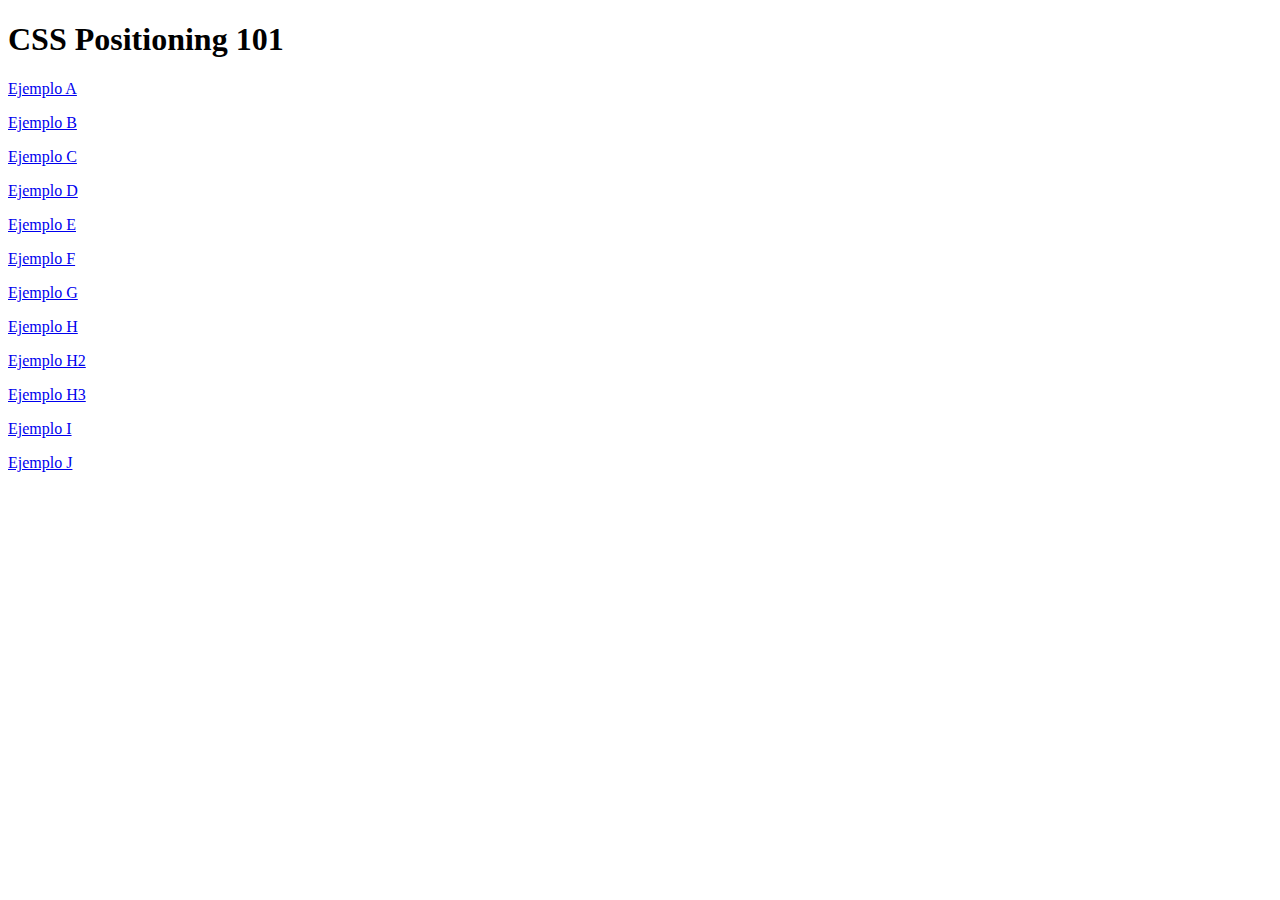
<file: index.html>
<!DOCTYPE html>
<html>
  <head>
    <meta charset="utf-8">
    <title>CSS Positioning 101</title>
  </head>
  <body>
    <h1>CSS Positioning 101</h1>
    <p><a href="ejemploA.html" target="_blank">Ejemplo A</a></p>
    <p></p><a href="ejemploB.html" >Ejemplo B</a>
    <p><a href="ejemploC.html" target="_blank">Ejemplo C</a></p>
    <p><a href="ejemploD.html" target="_blank">Ejemplo D</a></p>
    <p><a href="ejemploE.html" target="_blank">Ejemplo E</a></p>
    <p><a href="ejemploF.html" target="_blank">Ejemplo F</a></p>
    <p><a href="ejemploG.html" target="_blank">Ejemplo G</a></p>
    <p><a href="ejemploH.html" target="_blank">Ejemplo H</a></p>
    <p><a href="ejemploH2.html" target="_blank">Ejemplo H2</a></p>
    <p><a href="ejemploH3.html" target="_blank">Ejemplo H3</a></p>
    <p><a href="ejemploI.html" target="_blank">Ejemplo I</a></p>
    <p><a href="ejemploJ.html" target="_blank">Ejemplo J</a></p>
  </body>
</html>
</file>
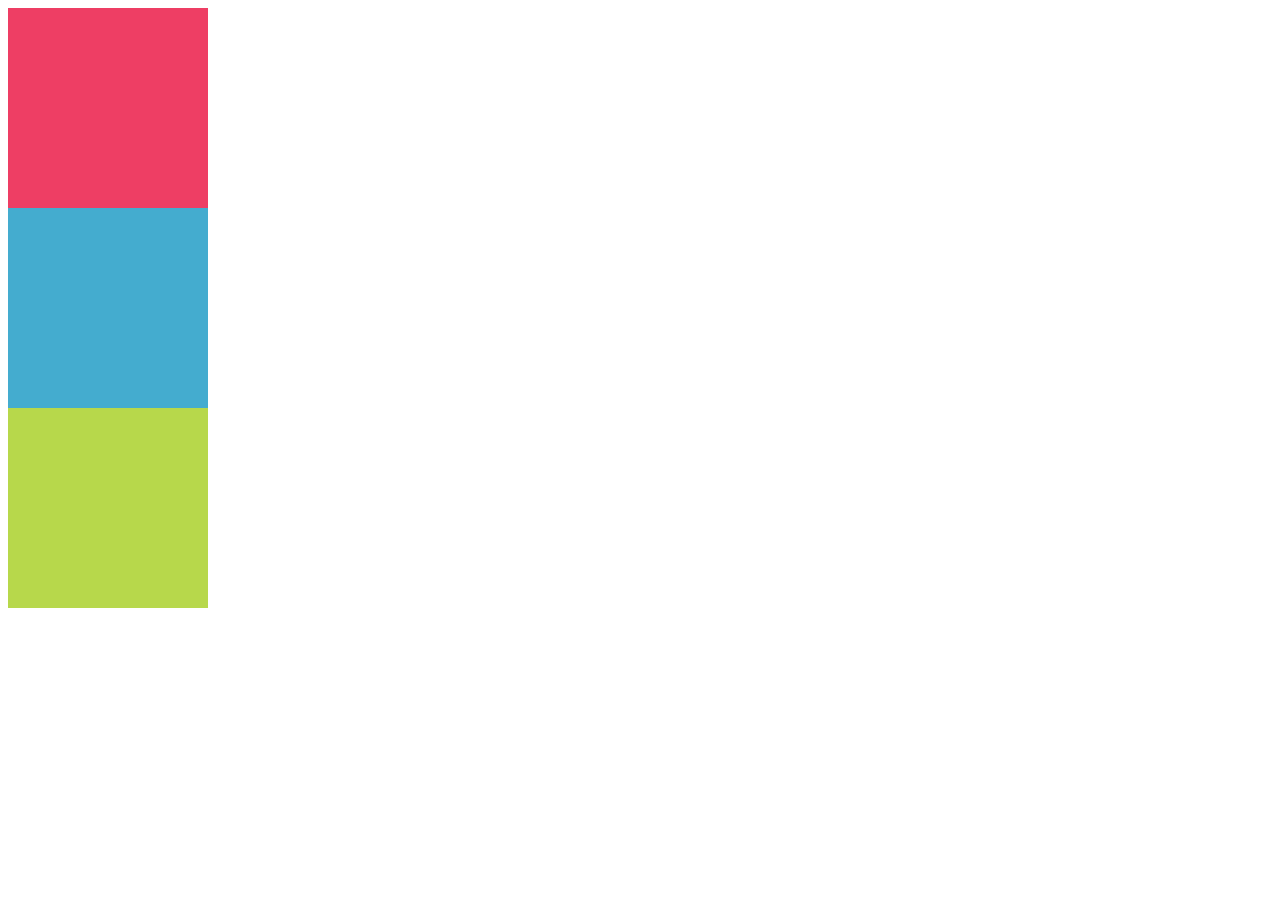
<file: ejemploA.html>
<!DOCTYPE html>
<html>
  <head>
    <meta charset="utf-8">
    <title>Ejemplo A</title>
    <link rel="stylesheet" href="css/mainA.css">
  </head>
  <body>
    <div id="box_1"></div>
    <div id="box_2"></div>
    <div id="box_3"></div>
  </body>
</html>
</file>
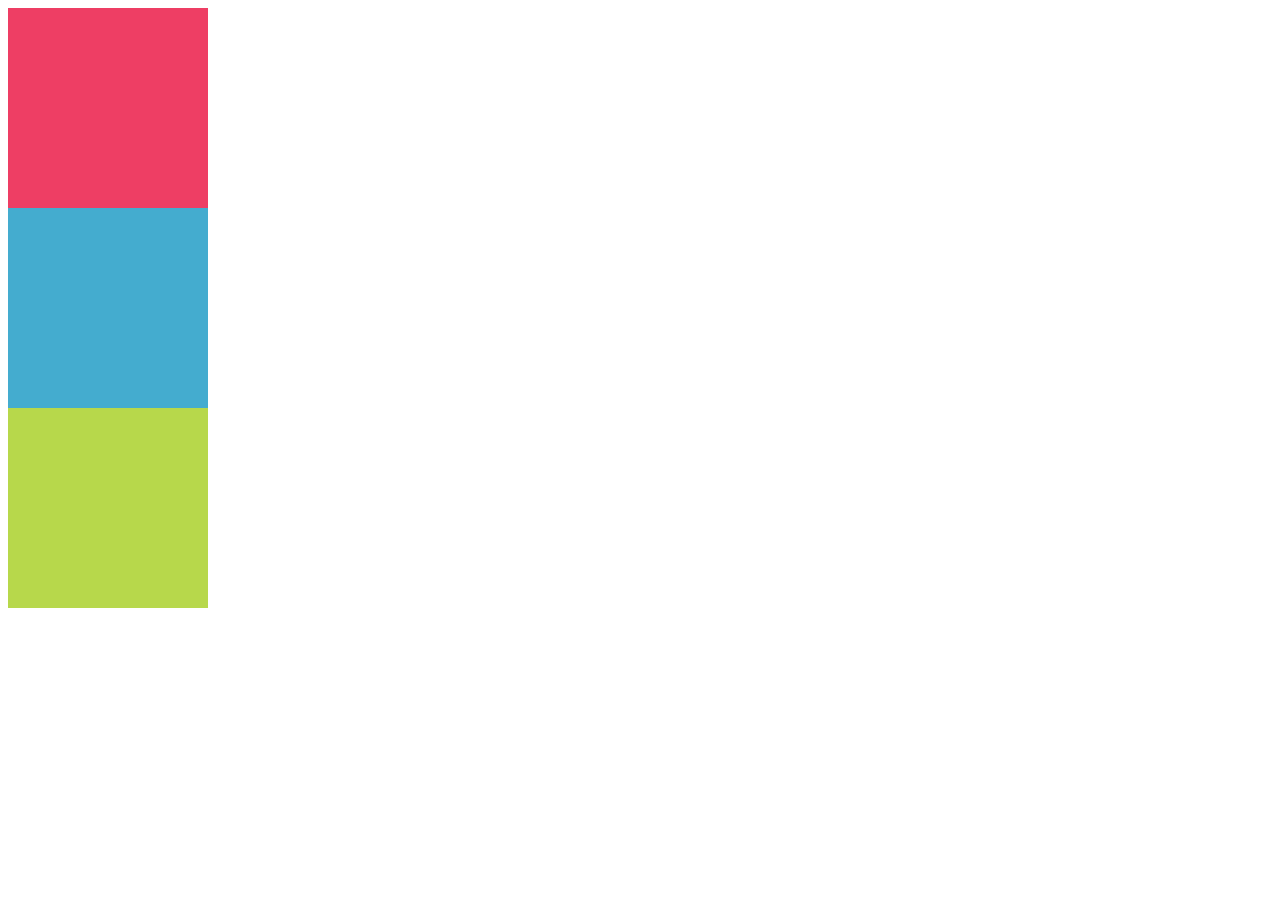
<file: ejemploB.html>
<!DOCTYPE html>
<html>
  <head>
    <meta charset="utf-8">
    <title>Ejemplo B</title>
    <link rel="stylesheet" href="css/mainB.css">
  </head>
  <body>
    <div id="box_1"></div>
    <div id="box_2"></div>
    <div id="box_3"></div>
  </body>
</html>
</file>
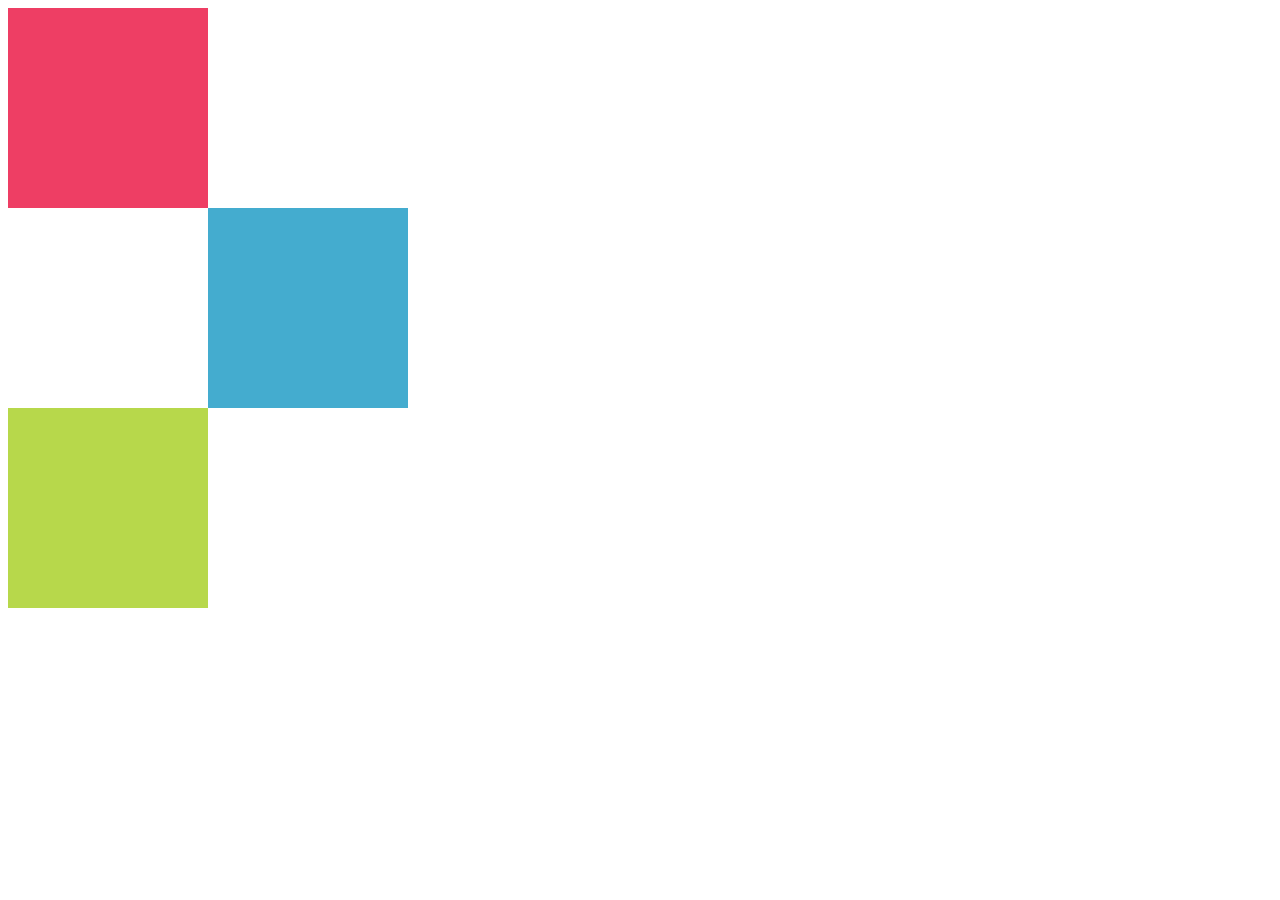
<file: ejemploC.html>
<!DOCTYPE html>
<html>
  <head>
    <meta charset="utf-8">
    <title>Ejemplo C</title>
    <link rel="stylesheet" href="css/mainC.css">
  </head>
  <body>
    <div id="box_1"></div>
    <div id="box_2"></div>
    <div id="box_3"></div>
  </body>
</html>
</file>
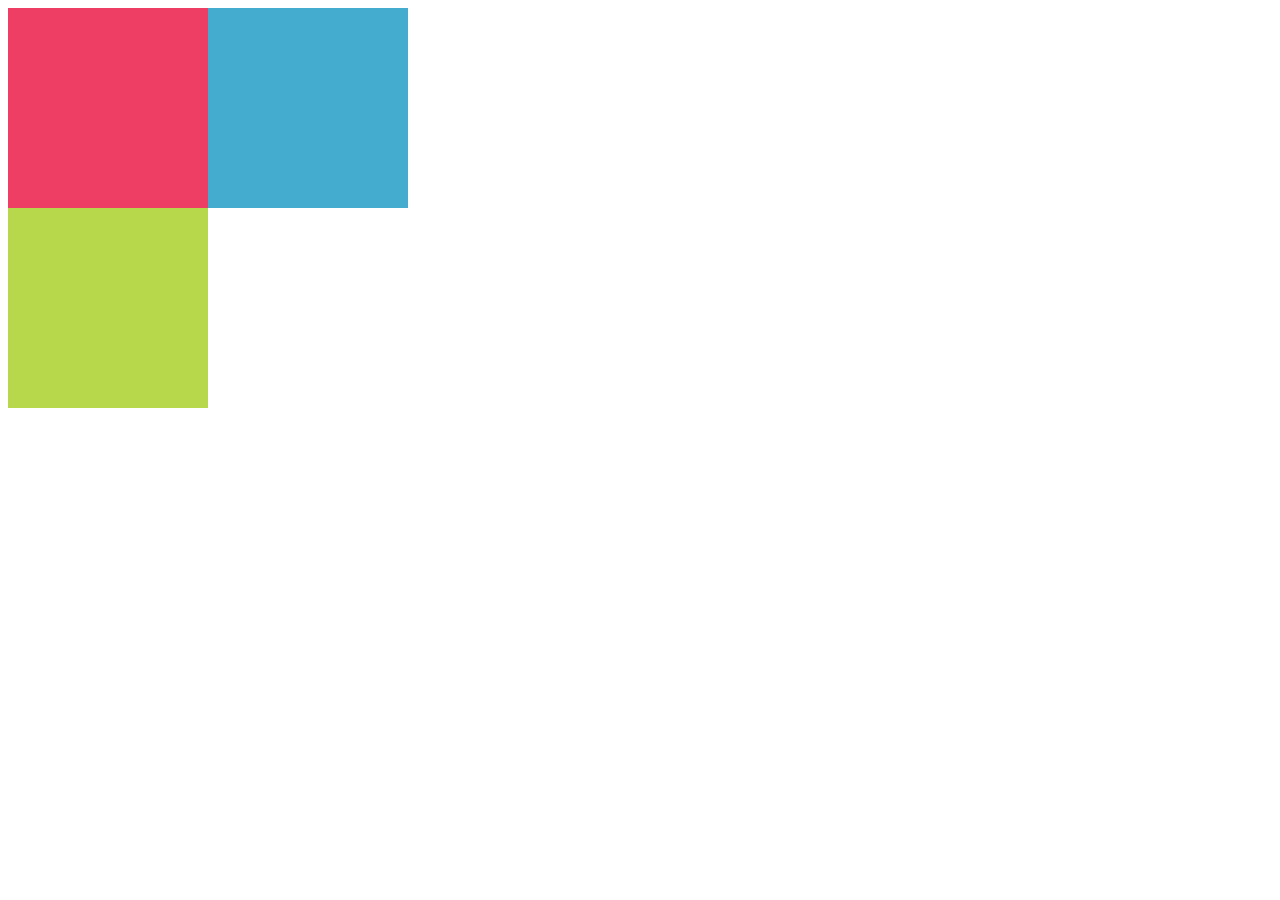
<file: ejemploD.html>
<!DOCTYPE html>
<html>
  <head>
    <meta charset="utf-8">
    <title>Ejemplo D</title>
    <link rel="stylesheet" href="css/mainD.css">
  </head>
  <body>
    <div id="box_1">
      <div id="box_2"></div>
    </div>
    <div id="box_3"></div>
  </body>
</html>
</file>
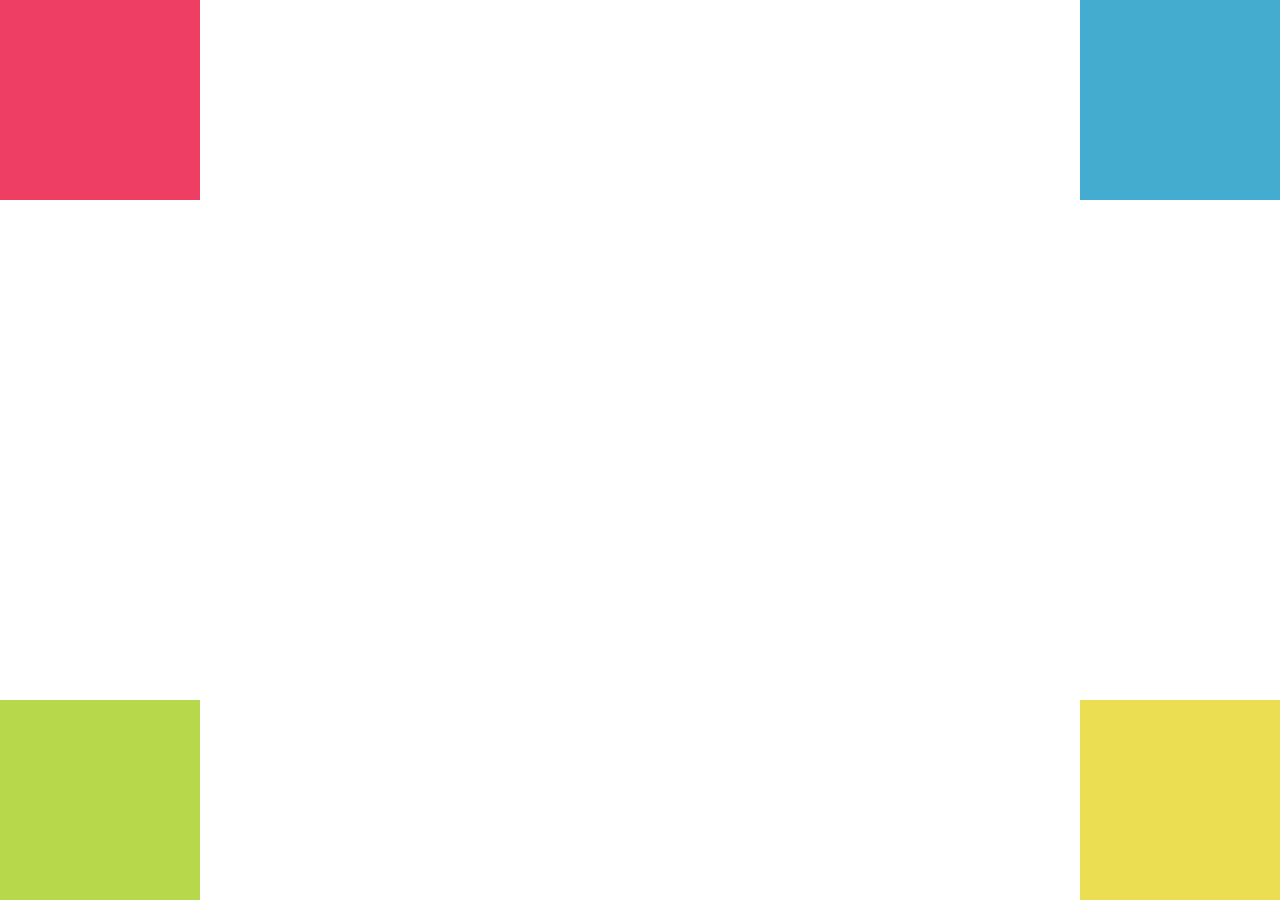
<file: ejemploE.html>
<!DOCTYPE html>
<html>
  <head>
    <meta charset="utf-8">
    <title>Ejemplo E</title>
    <link rel="stylesheet" href="css/mainE.css">
  </head>
  <body>
    <div id="box_1"></div>
    <div id="box_2"></div>
    <div id="box_3"></div>
    <div id="box_4"></div>
  </body>
</html>
</file>
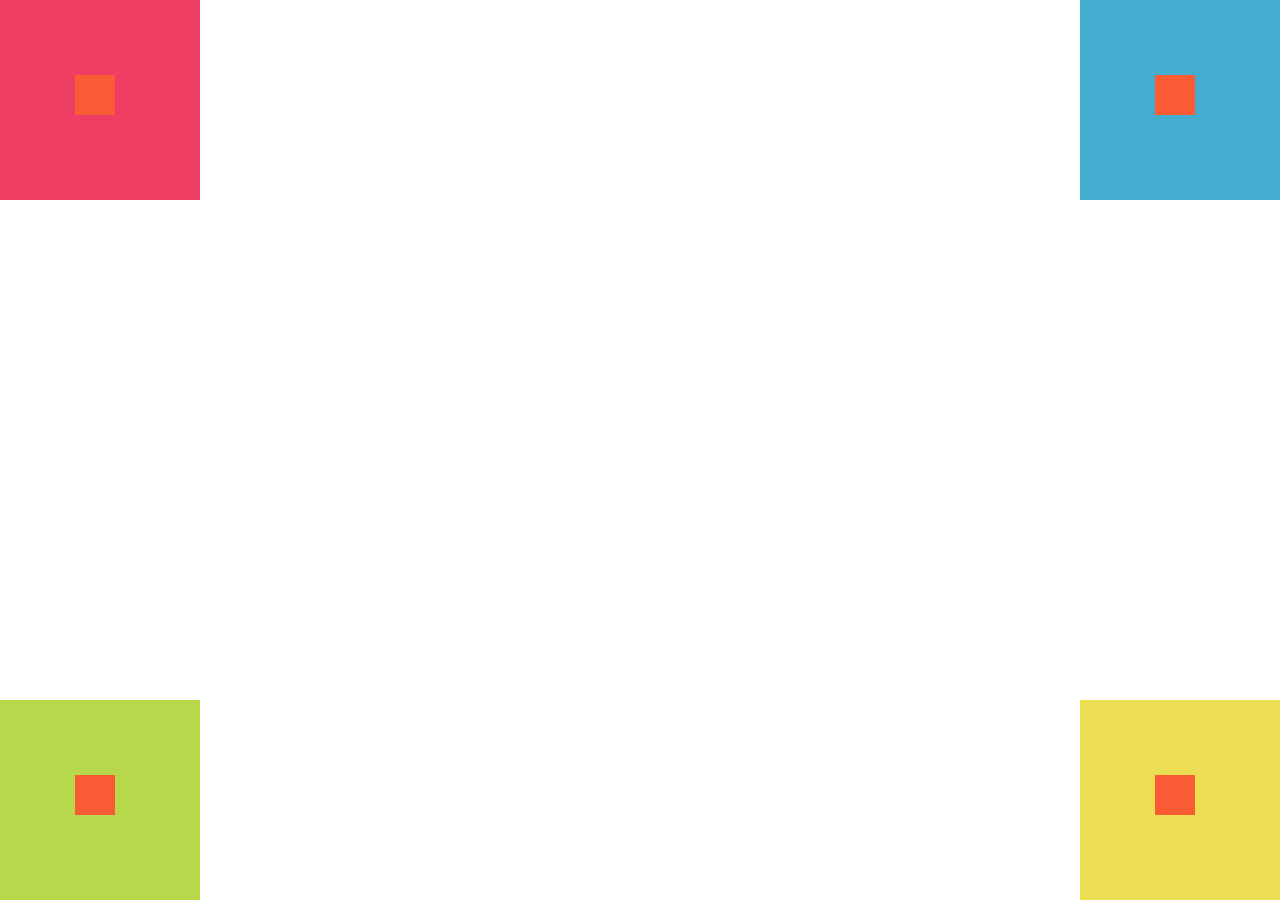
<file: ejemploF.html>
<!DOCTYPE html>
<html>
  <head>
    <meta charset="utf-8">
    <title>Ejemplo F</title>
    <link rel="stylesheet" href="css/mainF.css">
  </head>
  <body>
    <div id="box_1">
      <div class="box_5"></div>
    </div>
    <div id="box_2">
      <div class="box_5"></div>
    </div>
    <div id="box_3">
      <div class="box_5"></div>
    </div>
    <div id="box_4">
      <div class="box_5"></div>
    </div>

  </body>
</html>
</file>
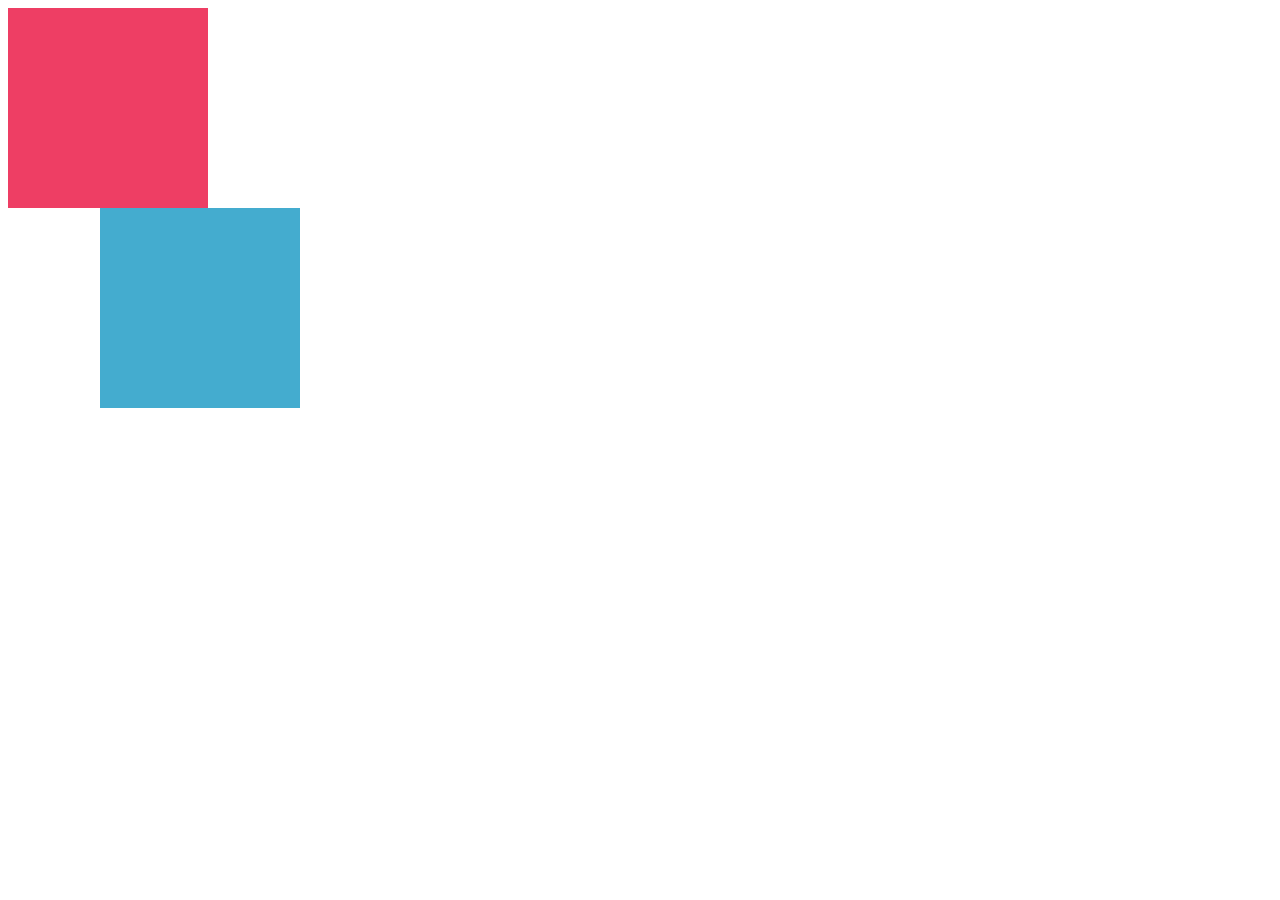
<file: ejemploH2.html>
<!DOCTYPE html>
<html>
  <head>
    <meta charset="utf-8">
    <title>Ejemplo H2</title>
    <link rel="stylesheet" href="css/mainH2.css">
  </head>
  <body>
    <div id="box_1"></div>
    <div id="box_2"></div>
  </body>
</html>
</file>
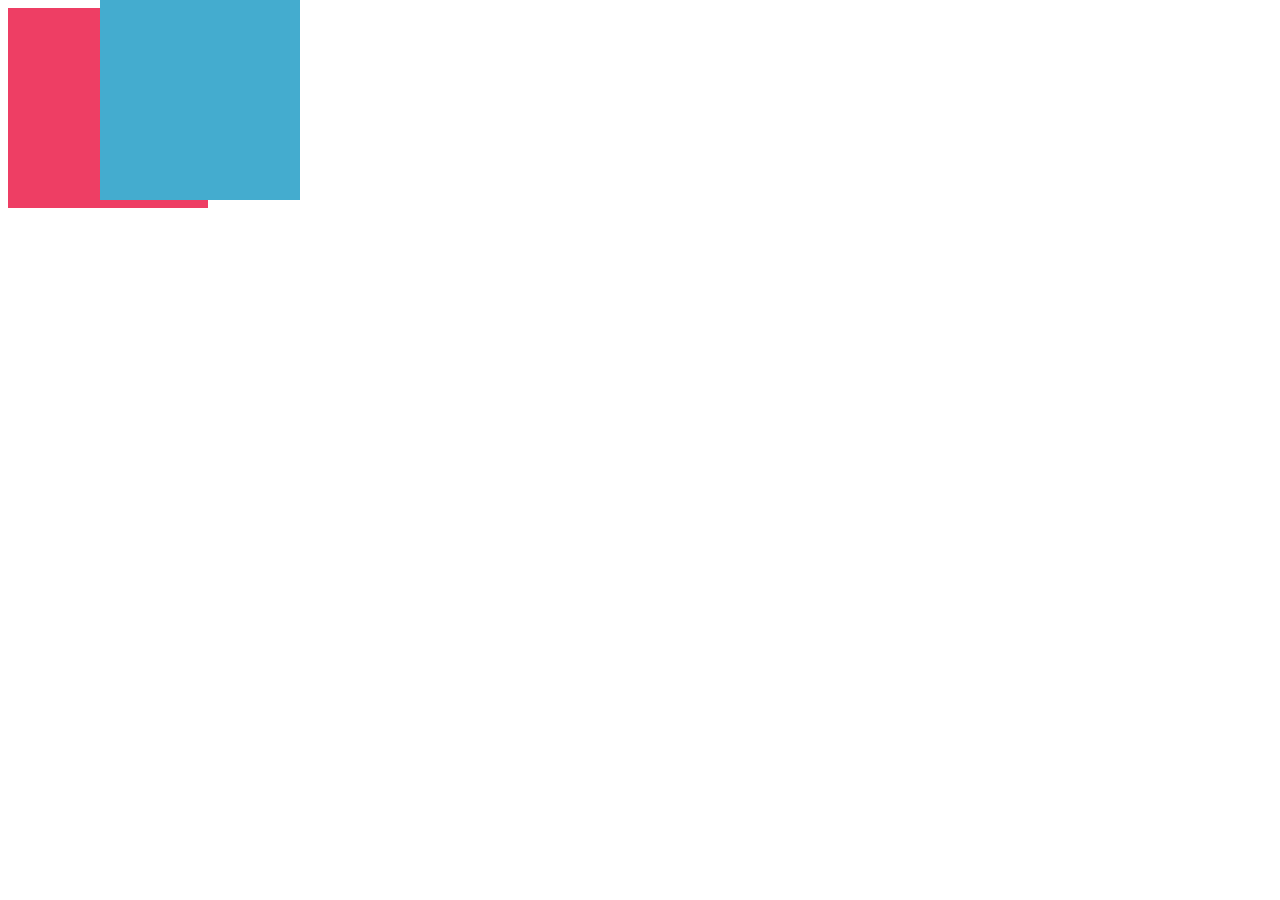
<file: ejemploH3.html>
<!DOCTYPE html>
<html>
  <head>
    <meta charset="utf-8">
    <title>Ejemplo H3</title>
    <link rel="stylesheet" href="css/mainH3.css">
  </head>
  <body>
    <div id="box_1"></div>
    <div id="box_2"></div>
  </body>
</html>
</file>
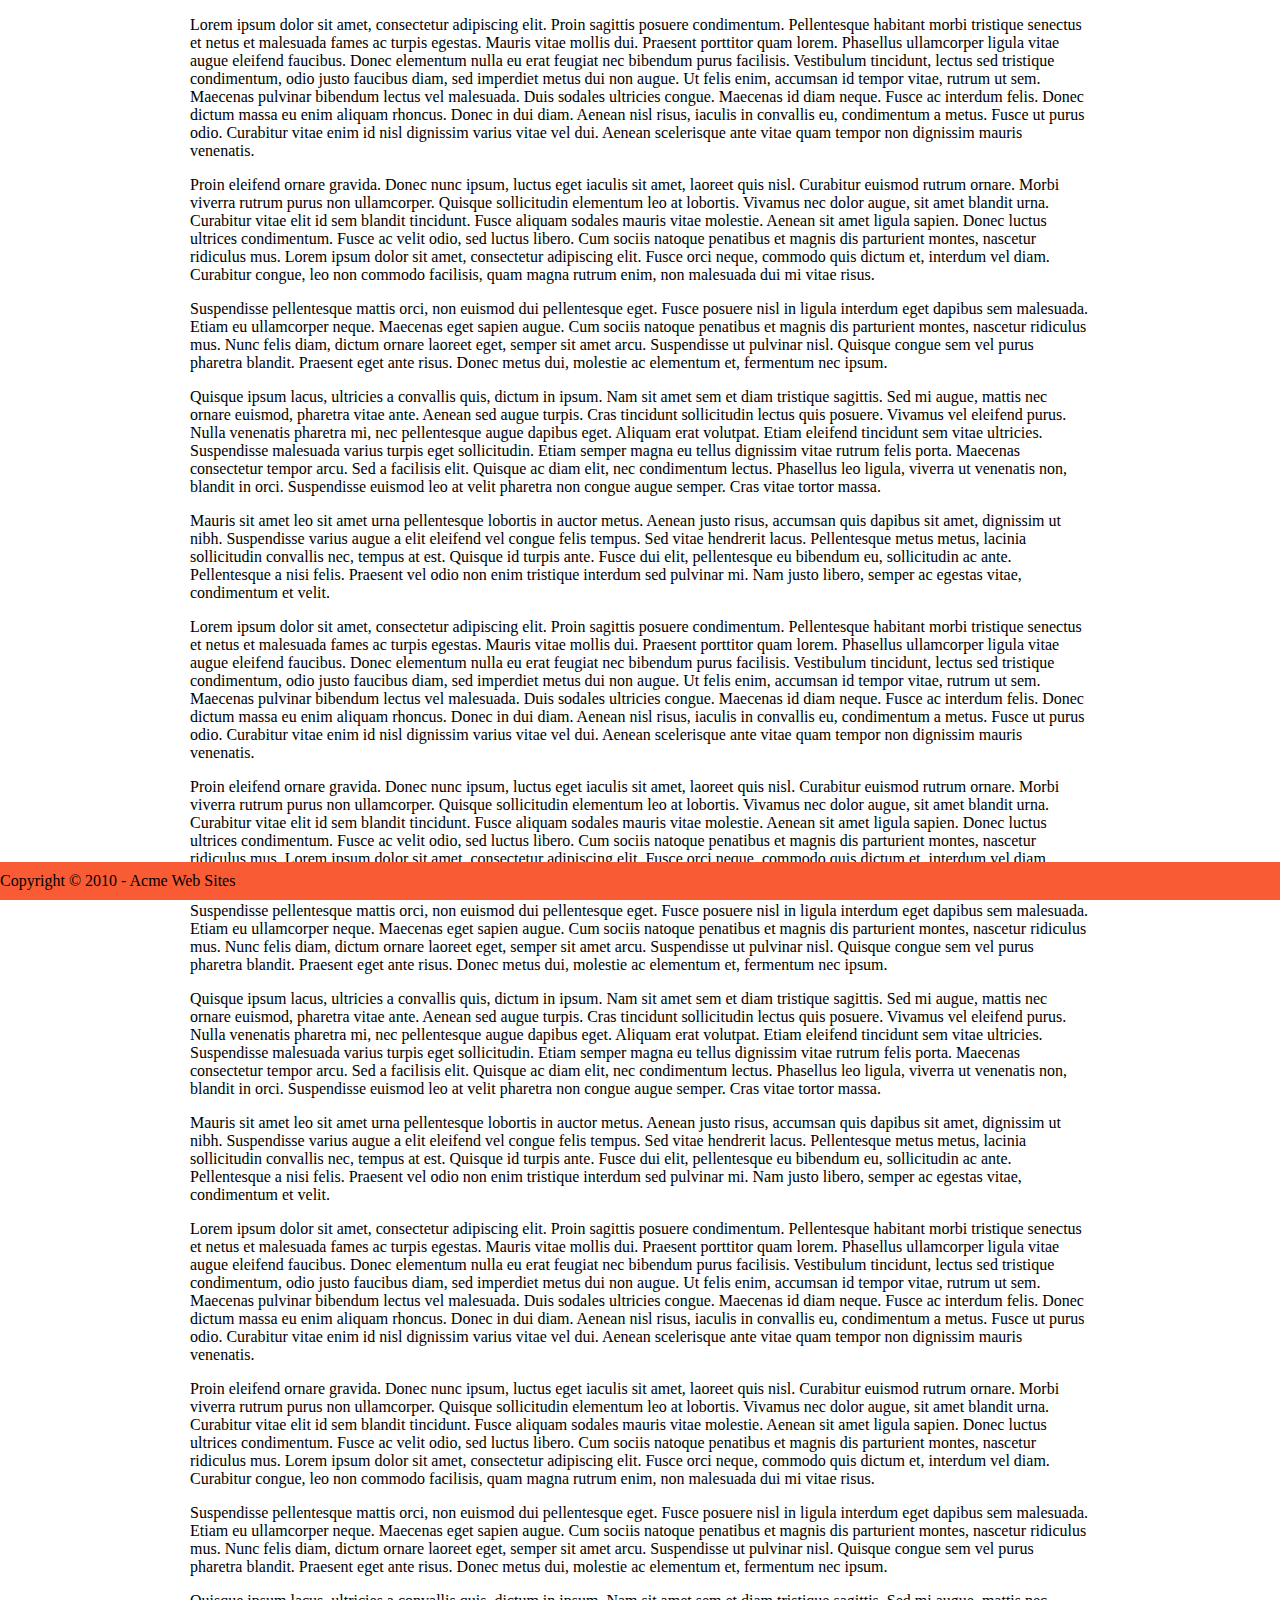
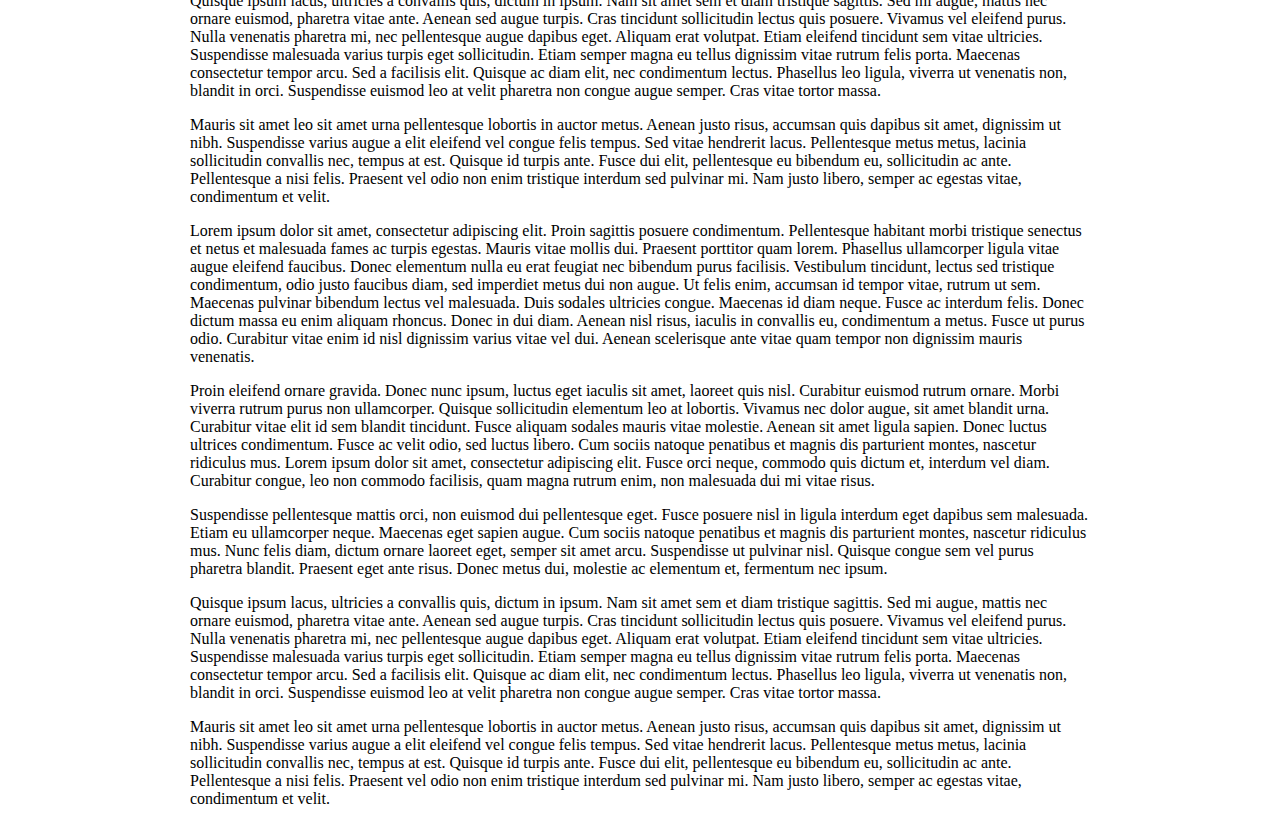
<file: ejemploI.html>
<!DOCTYPE html>
<html>
  <head>
    <meta charset="utf-8">
    <title>Ejemplo I</title>
    <link rel="stylesheet" href="css/mainI.css">
  </head>
  <body>
    <div id="box_1">
      <p>Lorem ipsum dolor sit amet, consectetur adipiscing elit. Proin sagittis posuere condimentum. Pellentesque habitant morbi tristique senectus et netus et malesuada fames ac turpis egestas. Mauris vitae mollis dui. Praesent porttitor quam lorem. Phasellus ullamcorper ligula vitae augue eleifend faucibus. Donec elementum nulla eu erat feugiat nec bibendum purus facilisis. Vestibulum tincidunt, lectus sed tristique condimentum, odio justo faucibus diam, sed imperdiet metus dui non augue. Ut felis enim, accumsan id tempor vitae, rutrum ut sem. Maecenas pulvinar bibendum lectus vel malesuada. Duis sodales ultricies congue. Maecenas id diam neque. Fusce ac interdum felis. Donec dictum massa eu enim aliquam rhoncus. Donec in dui diam. Aenean nisl risus, iaculis in convallis eu, condimentum a metus. Fusce ut purus odio. Curabitur vitae enim id nisl dignissim varius vitae vel dui. Aenean scelerisque ante vitae quam tempor non dignissim mauris venenatis.</p>
      <p>Proin eleifend ornare gravida. Donec nunc ipsum, luctus eget iaculis sit amet, laoreet quis nisl. Curabitur euismod rutrum ornare. Morbi viverra rutrum purus non ullamcorper. Quisque sollicitudin elementum leo at lobortis. Vivamus nec dolor augue, sit amet blandit urna. Curabitur vitae elit id sem blandit tincidunt. Fusce aliquam sodales mauris vitae molestie. Aenean sit amet ligula sapien. Donec luctus ultrices condimentum. Fusce ac velit odio, sed luctus libero. Cum sociis natoque penatibus et magnis dis parturient montes, nascetur ridiculus mus. Lorem ipsum dolor sit amet, consectetur adipiscing elit. Fusce orci neque, commodo quis dictum et, interdum vel diam. Curabitur congue, leo non commodo facilisis, quam magna rutrum enim, non malesuada dui mi vitae risus.</p>
      <p>Suspendisse pellentesque mattis orci, non euismod dui pellentesque eget. Fusce posuere nisl in ligula interdum eget dapibus sem malesuada. Etiam eu ullamcorper neque. Maecenas eget sapien augue. Cum sociis natoque penatibus et magnis dis parturient montes, nascetur ridiculus mus. Nunc felis diam, dictum ornare laoreet eget, semper sit amet arcu. Suspendisse ut pulvinar nisl. Quisque congue sem vel purus pharetra blandit. Praesent eget ante risus. Donec metus dui, molestie ac elementum et, fermentum nec ipsum.</p>
      <p>Quisque ipsum lacus, ultricies a convallis quis, dictum in ipsum. Nam sit amet sem et diam tristique sagittis. Sed mi augue, mattis nec ornare euismod, pharetra vitae ante. Aenean sed augue turpis. Cras tincidunt sollicitudin lectus quis posuere. Vivamus vel eleifend purus. Nulla venenatis pharetra mi, nec pellentesque augue dapibus eget. Aliquam erat volutpat. Etiam eleifend tincidunt sem vitae ultricies. Suspendisse malesuada varius turpis eget sollicitudin. Etiam semper magna eu tellus dignissim vitae rutrum felis porta. Maecenas consectetur tempor arcu. Sed a facilisis elit. Quisque ac diam elit, nec condimentum lectus. Phasellus leo ligula, viverra ut venenatis non, blandit in orci. Suspendisse euismod leo at velit pharetra non congue augue semper. Cras vitae tortor massa.</p>
      <p>Mauris sit amet leo sit amet urna pellentesque lobortis in auctor metus. Aenean justo risus, accumsan quis dapibus sit amet, dignissim ut nibh. Suspendisse varius augue a elit eleifend vel congue felis tempus. Sed vitae hendrerit lacus. Pellentesque metus metus, lacinia sollicitudin convallis nec, tempus at est. Quisque id turpis ante. Fusce dui elit, pellentesque eu bibendum eu, sollicitudin ac ante. Pellentesque a nisi felis. Praesent vel odio non enim tristique interdum sed pulvinar mi. Nam justo libero, semper ac egestas vitae, condimentum et velit.</p>
      <p>Lorem ipsum dolor sit amet, consectetur adipiscing elit. Proin sagittis posuere condimentum. Pellentesque habitant morbi tristique senectus et netus et malesuada fames ac turpis egestas. Mauris vitae mollis dui. Praesent porttitor quam lorem. Phasellus ullamcorper ligula vitae augue eleifend faucibus. Donec elementum nulla eu erat feugiat nec bibendum purus facilisis. Vestibulum tincidunt, lectus sed tristique condimentum, odio justo faucibus diam, sed imperdiet metus dui non augue. Ut felis enim, accumsan id tempor vitae, rutrum ut sem. Maecenas pulvinar bibendum lectus vel malesuada. Duis sodales ultricies congue. Maecenas id diam neque. Fusce ac interdum felis. Donec dictum massa eu enim aliquam rhoncus. Donec in dui diam. Aenean nisl risus, iaculis in convallis eu, condimentum a metus. Fusce ut purus odio. Curabitur vitae enim id nisl dignissim varius vitae vel dui. Aenean scelerisque ante vitae quam tempor non dignissim mauris venenatis.</p>
      <p>Proin eleifend ornare gravida. Donec nunc ipsum, luctus eget iaculis sit amet, laoreet quis nisl. Curabitur euismod rutrum ornare. Morbi viverra rutrum purus non ullamcorper. Quisque sollicitudin elementum leo at lobortis. Vivamus nec dolor augue, sit amet blandit urna. Curabitur vitae elit id sem blandit tincidunt. Fusce aliquam sodales mauris vitae molestie. Aenean sit amet ligula sapien. Donec luctus ultrices condimentum. Fusce ac velit odio, sed luctus libero. Cum sociis natoque penatibus et magnis dis parturient montes, nascetur ridiculus mus. Lorem ipsum dolor sit amet, consectetur adipiscing elit. Fusce orci neque, commodo quis dictum et, interdum vel diam. Curabitur congue, leo non commodo facilisis, quam magna rutrum enim, non malesuada dui mi vitae risus.</p>
      <p>Suspendisse pellentesque mattis orci, non euismod dui pellentesque eget. Fusce posuere nisl in ligula interdum eget dapibus sem malesuada. Etiam eu ullamcorper neque. Maecenas eget sapien augue. Cum sociis natoque penatibus et magnis dis parturient montes, nascetur ridiculus mus. Nunc felis diam, dictum ornare laoreet eget, semper sit amet arcu. Suspendisse ut pulvinar nisl. Quisque congue sem vel purus pharetra blandit. Praesent eget ante risus. Donec metus dui, molestie ac elementum et, fermentum nec ipsum.</p>
      <p>Quisque ipsum lacus, ultricies a convallis quis, dictum in ipsum. Nam sit amet sem et diam tristique sagittis. Sed mi augue, mattis nec ornare euismod, pharetra vitae ante. Aenean sed augue turpis. Cras tincidunt sollicitudin lectus quis posuere. Vivamus vel eleifend purus. Nulla venenatis pharetra mi, nec pellentesque augue dapibus eget. Aliquam erat volutpat. Etiam eleifend tincidunt sem vitae ultricies. Suspendisse malesuada varius turpis eget sollicitudin. Etiam semper magna eu tellus dignissim vitae rutrum felis porta. Maecenas consectetur tempor arcu. Sed a facilisis elit. Quisque ac diam elit, nec condimentum lectus. Phasellus leo ligula, viverra ut venenatis non, blandit in orci. Suspendisse euismod leo at velit pharetra non congue augue semper. Cras vitae tortor massa.</p>
      <p>Mauris sit amet leo sit amet urna pellentesque lobortis in auctor metus. Aenean justo risus, accumsan quis dapibus sit amet, dignissim ut nibh. Suspendisse varius augue a elit eleifend vel congue felis tempus. Sed vitae hendrerit lacus. Pellentesque metus metus, lacinia sollicitudin convallis nec, tempus at est. Quisque id turpis ante. Fusce dui elit, pellentesque eu bibendum eu, sollicitudin ac ante. Pellentesque a nisi felis. Praesent vel odio non enim tristique interdum sed pulvinar mi. Nam justo libero, semper ac egestas vitae, condimentum et velit.</p>
      <p>Lorem ipsum dolor sit amet, consectetur adipiscing elit. Proin sagittis posuere condimentum. Pellentesque habitant morbi tristique senectus et netus et malesuada fames ac turpis egestas. Mauris vitae mollis dui. Praesent porttitor quam lorem. Phasellus ullamcorper ligula vitae augue eleifend faucibus. Donec elementum nulla eu erat feugiat nec bibendum purus facilisis. Vestibulum tincidunt, lectus sed tristique condimentum, odio justo faucibus diam, sed imperdiet metus dui non augue. Ut felis enim, accumsan id tempor vitae, rutrum ut sem. Maecenas pulvinar bibendum lectus vel malesuada. Duis sodales ultricies congue. Maecenas id diam neque. Fusce ac interdum felis. Donec dictum massa eu enim aliquam rhoncus. Donec in dui diam. Aenean nisl risus, iaculis in convallis eu, condimentum a metus. Fusce ut purus odio. Curabitur vitae enim id nisl dignissim varius vitae vel dui. Aenean scelerisque ante vitae quam tempor non dignissim mauris venenatis.</p>
      <p>Proin eleifend ornare gravida. Donec nunc ipsum, luctus eget iaculis sit amet, laoreet quis nisl. Curabitur euismod rutrum ornare. Morbi viverra rutrum purus non ullamcorper. Quisque sollicitudin elementum leo at lobortis. Vivamus nec dolor augue, sit amet blandit urna. Curabitur vitae elit id sem blandit tincidunt. Fusce aliquam sodales mauris vitae molestie. Aenean sit amet ligula sapien. Donec luctus ultrices condimentum. Fusce ac velit odio, sed luctus libero. Cum sociis natoque penatibus et magnis dis parturient montes, nascetur ridiculus mus. Lorem ipsum dolor sit amet, consectetur adipiscing elit. Fusce orci neque, commodo quis dictum et, interdum vel diam. Curabitur congue, leo non commodo facilisis, quam magna rutrum enim, non malesuada dui mi vitae risus.</p>
      <p>Suspendisse pellentesque mattis orci, non euismod dui pellentesque eget. Fusce posuere nisl in ligula interdum eget dapibus sem malesuada. Etiam eu ullamcorper neque. Maecenas eget sapien augue. Cum sociis natoque penatibus et magnis dis parturient montes, nascetur ridiculus mus. Nunc felis diam, dictum ornare laoreet eget, semper sit amet arcu. Suspendisse ut pulvinar nisl. Quisque congue sem vel purus pharetra blandit. Praesent eget ante risus. Donec metus dui, molestie ac elementum et, fermentum nec ipsum.</p>
      <p>Quisque ipsum lacus, ultricies a convallis quis, dictum in ipsum. Nam sit amet sem et diam tristique sagittis. Sed mi augue, mattis nec ornare euismod, pharetra vitae ante. Aenean sed augue turpis. Cras tincidunt sollicitudin lectus quis posuere. Vivamus vel eleifend purus. Nulla venenatis pharetra mi, nec pellentesque augue dapibus eget. Aliquam erat volutpat. Etiam eleifend tincidunt sem vitae ultricies. Suspendisse malesuada varius turpis eget sollicitudin. Etiam semper magna eu tellus dignissim vitae rutrum felis porta. Maecenas consectetur tempor arcu. Sed a facilisis elit. Quisque ac diam elit, nec condimentum lectus. Phasellus leo ligula, viverra ut venenatis non, blandit in orci. Suspendisse euismod leo at velit pharetra non congue augue semper. Cras vitae tortor massa.</p>
      <p>Mauris sit amet leo sit amet urna pellentesque lobortis in auctor metus. Aenean justo risus, accumsan quis dapibus sit amet, dignissim ut nibh. Suspendisse varius augue a elit eleifend vel congue felis tempus. Sed vitae hendrerit lacus. Pellentesque metus metus, lacinia sollicitudin convallis nec, tempus at est. Quisque id turpis ante. Fusce dui elit, pellentesque eu bibendum eu, sollicitudin ac ante. Pellentesque a nisi felis. Praesent vel odio non enim tristique interdum sed pulvinar mi. Nam justo libero, semper ac egestas vitae, condimentum et velit.</p>
      <p>Lorem ipsum dolor sit amet, consectetur adipiscing elit. Proin sagittis posuere condimentum. Pellentesque habitant morbi tristique senectus et netus et malesuada fames ac turpis egestas. Mauris vitae mollis dui. Praesent porttitor quam lorem. Phasellus ullamcorper ligula vitae augue eleifend faucibus. Donec elementum nulla eu erat feugiat nec bibendum purus facilisis. Vestibulum tincidunt, lectus sed tristique condimentum, odio justo faucibus diam, sed imperdiet metus dui non augue. Ut felis enim, accumsan id tempor vitae, rutrum ut sem. Maecenas pulvinar bibendum lectus vel malesuada. Duis sodales ultricies congue. Maecenas id diam neque. Fusce ac interdum felis. Donec dictum massa eu enim aliquam rhoncus. Donec in dui diam. Aenean nisl risus, iaculis in convallis eu, condimentum a metus. Fusce ut purus odio. Curabitur vitae enim id nisl dignissim varius vitae vel dui. Aenean scelerisque ante vitae quam tempor non dignissim mauris venenatis.</p>
      <p>Proin eleifend ornare gravida. Donec nunc ipsum, luctus eget iaculis sit amet, laoreet quis nisl. Curabitur euismod rutrum ornare. Morbi viverra rutrum purus non ullamcorper. Quisque sollicitudin elementum leo at lobortis. Vivamus nec dolor augue, sit amet blandit urna. Curabitur vitae elit id sem blandit tincidunt. Fusce aliquam sodales mauris vitae molestie. Aenean sit amet ligula sapien. Donec luctus ultrices condimentum. Fusce ac velit odio, sed luctus libero. Cum sociis natoque penatibus et magnis dis parturient montes, nascetur ridiculus mus. Lorem ipsum dolor sit amet, consectetur adipiscing elit. Fusce orci neque, commodo quis dictum et, interdum vel diam. Curabitur congue, leo non commodo facilisis, quam magna rutrum enim, non malesuada dui mi vitae risus.</p>
      <p>Suspendisse pellentesque mattis orci, non euismod dui pellentesque eget. Fusce posuere nisl in ligula interdum eget dapibus sem malesuada. Etiam eu ullamcorper neque. Maecenas eget sapien augue. Cum sociis natoque penatibus et magnis dis parturient montes, nascetur ridiculus mus. Nunc felis diam, dictum ornare laoreet eget, semper sit amet arcu. Suspendisse ut pulvinar nisl. Quisque congue sem vel purus pharetra blandit. Praesent eget ante risus. Donec metus dui, molestie ac elementum et, fermentum nec ipsum.</p>
      <p>Quisque ipsum lacus, ultricies a convallis quis, dictum in ipsum. Nam sit amet sem et diam tristique sagittis. Sed mi augue, mattis nec ornare euismod, pharetra vitae ante. Aenean sed augue turpis. Cras tincidunt sollicitudin lectus quis posuere. Vivamus vel eleifend purus. Nulla venenatis pharetra mi, nec pellentesque augue dapibus eget. Aliquam erat volutpat. Etiam eleifend tincidunt sem vitae ultricies. Suspendisse malesuada varius turpis eget sollicitudin. Etiam semper magna eu tellus dignissim vitae rutrum felis porta. Maecenas consectetur tempor arcu. Sed a facilisis elit. Quisque ac diam elit, nec condimentum lectus. Phasellus leo ligula, viverra ut venenatis non, blandit in orci. Suspendisse euismod leo at velit pharetra non congue augue semper. Cras vitae tortor massa.</p>
      <p>Mauris sit amet leo sit amet urna pellentesque lobortis in auctor metus. Aenean justo risus, accumsan quis dapibus sit amet, dignissim ut nibh. Suspendisse varius augue a elit eleifend vel congue felis tempus. Sed vitae hendrerit lacus. Pellentesque metus metus, lacinia sollicitudin convallis nec, tempus at est. Quisque id turpis ante. Fusce dui elit, pellentesque eu bibendum eu, sollicitudin ac ante. Pellentesque a nisi felis. Praesent vel odio non enim tristique interdum sed pulvinar mi. Nam justo libero, semper ac egestas vitae, condimentum et velit.</p>
      <div id="box_2">Copyright © 2010 - Acme Web Sites</div>
    </div>
  </body>
</html>
</file>
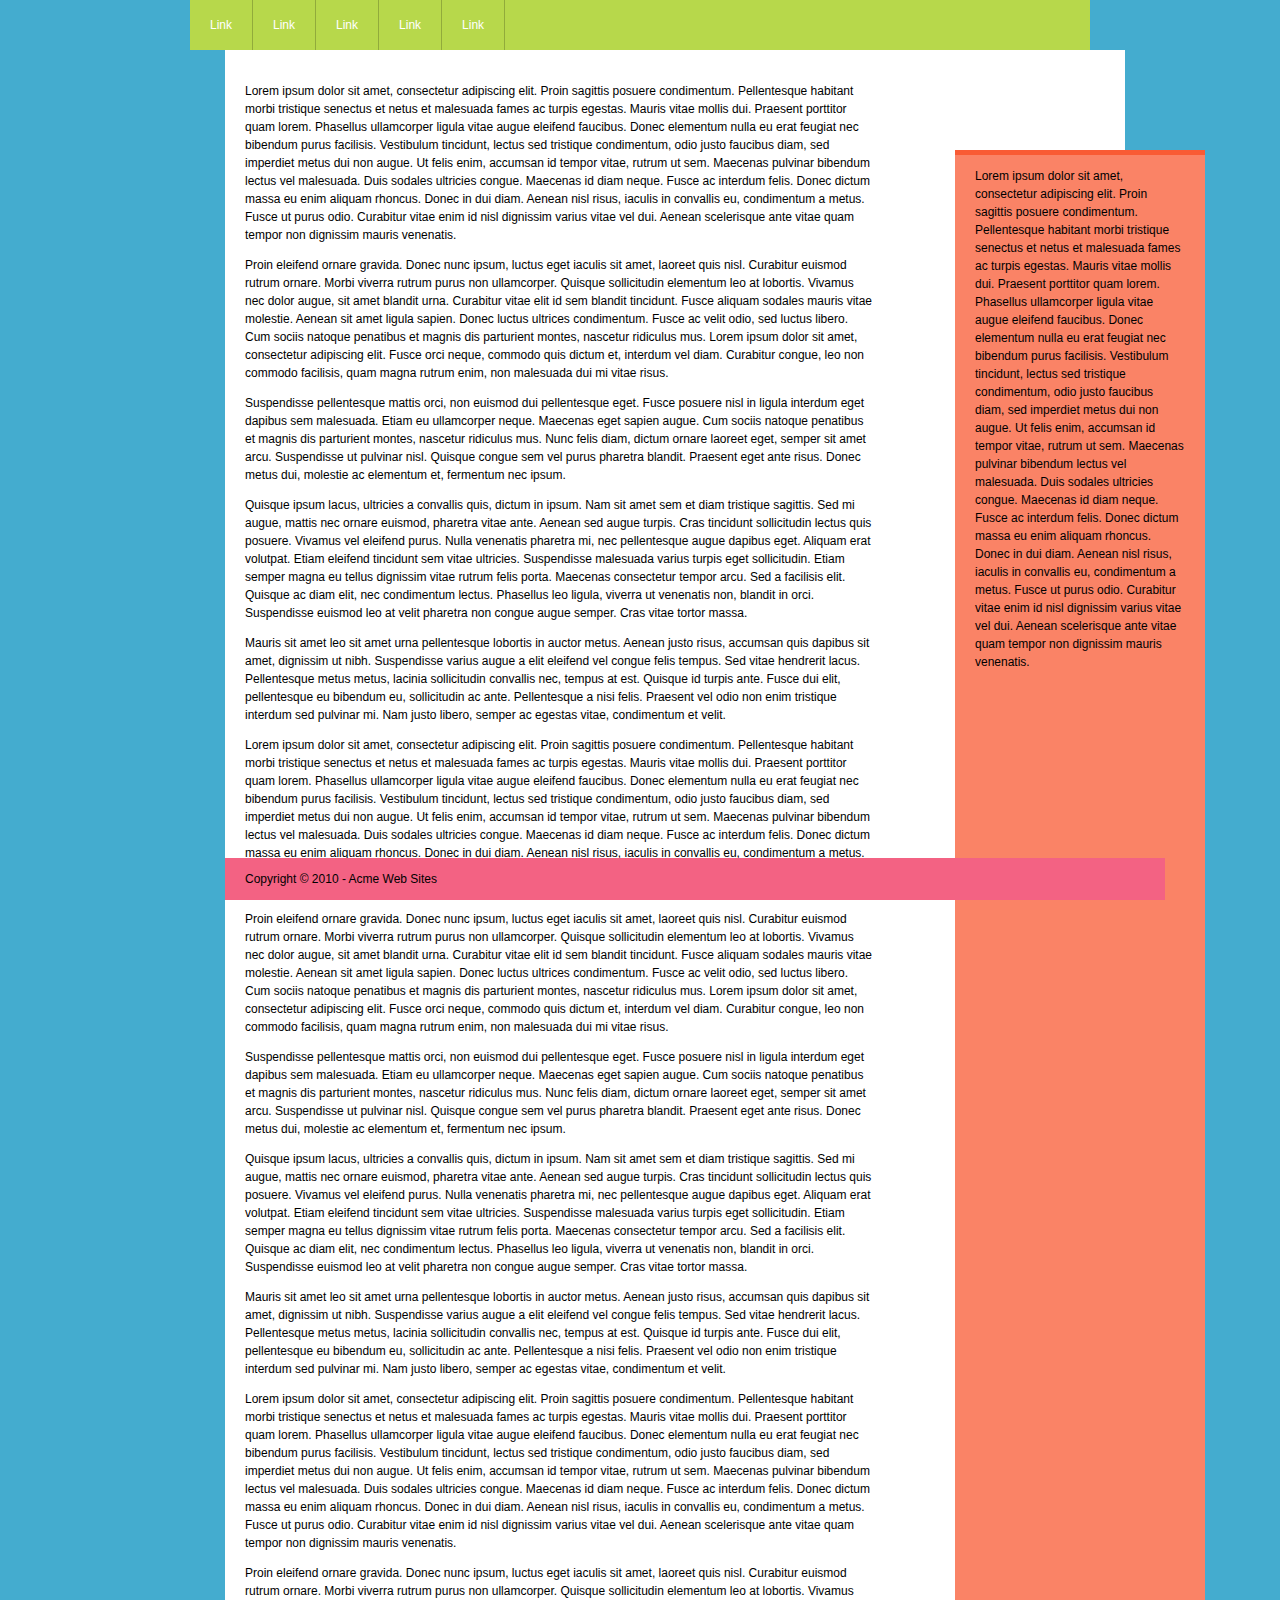
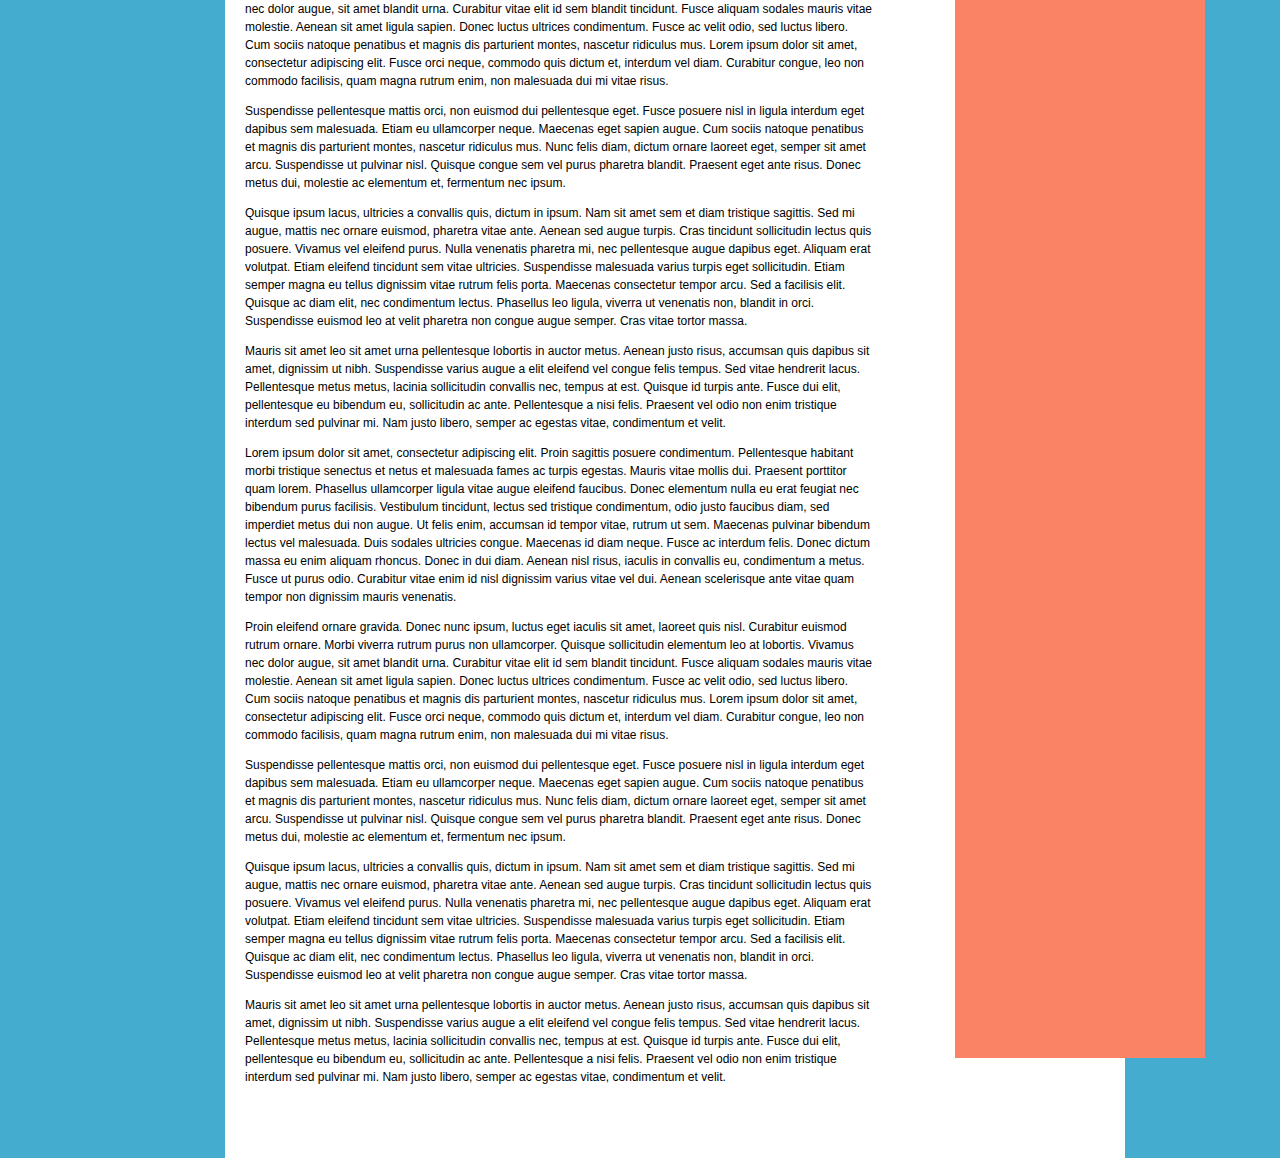
<file: ejemploJ.html>
<!DOCTYPE html>
<html>
  <head>
    <meta charset="utf-8">
    <title>Ejemplo J</title>
    <link rel="stylesheet" href="css/mainJ.css">
  </head>
  <body>
    <div id="container">
      <div id="nav">
        <a href="#">Link</a>
        <a href="#">Link</a>
        <a href="#">Link</a>
        <a href="#">Link</a>
        <a href="#">Link</a>
      </div>
    </div>
    <div id="content">
      <div id="callout">
        <p>Lorem ipsum dolor sit amet, consectetur adipiscing elit. Proin sagittis posuere condimentum. Pellentesque habitant morbi tristique senectus et netus et malesuada fames ac turpis egestas. Mauris vitae mollis dui. Praesent porttitor quam lorem. Phasellus ullamcorper ligula vitae augue eleifend faucibus. Donec elementum nulla eu erat feugiat nec bibendum purus facilisis. Vestibulum tincidunt, lectus sed tristique condimentum, odio justo faucibus diam, sed imperdiet metus dui non augue. Ut felis enim, accumsan id tempor vitae, rutrum ut sem. Maecenas pulvinar bibendum lectus vel malesuada. Duis sodales ultricies congue. Maecenas id diam neque. Fusce ac interdum felis. Donec dictum massa eu enim aliquam rhoncus. Donec in dui diam. Aenean nisl risus, iaculis in convallis eu, condimentum a metus. Fusce ut purus odio. Curabitur vitae enim id nisl dignissim varius vitae vel dui. Aenean scelerisque ante vitae quam tempor non dignissim mauris venenatis.</p>
      </div>
        <p>Lorem ipsum dolor sit amet, consectetur adipiscing elit. Proin sagittis posuere condimentum. Pellentesque habitant morbi tristique senectus et netus et malesuada fames ac turpis egestas. Mauris vitae mollis dui. Praesent porttitor quam lorem. Phasellus ullamcorper ligula vitae augue eleifend faucibus. Donec elementum nulla eu erat feugiat nec bibendum purus facilisis. Vestibulum tincidunt, lectus sed tristique condimentum, odio justo faucibus diam, sed imperdiet metus dui non augue. Ut felis enim, accumsan id tempor vitae, rutrum ut sem. Maecenas pulvinar bibendum lectus vel malesuada. Duis sodales ultricies congue. Maecenas id diam neque. Fusce ac interdum felis. Donec dictum massa eu enim aliquam rhoncus. Donec in dui diam. Aenean nisl risus, iaculis in convallis eu, condimentum a metus. Fusce ut purus odio. Curabitur vitae enim id nisl dignissim varius vitae vel dui. Aenean scelerisque ante vitae quam tempor non dignissim mauris venenatis.</p>
        <p>Proin eleifend ornare gravida. Donec nunc ipsum, luctus eget iaculis sit amet, laoreet quis nisl. Curabitur euismod rutrum ornare. Morbi viverra rutrum purus non ullamcorper. Quisque sollicitudin elementum leo at lobortis. Vivamus nec dolor augue, sit amet blandit urna. Curabitur vitae elit id sem blandit tincidunt. Fusce aliquam sodales mauris vitae molestie. Aenean sit amet ligula sapien. Donec luctus ultrices condimentum. Fusce ac velit odio, sed luctus libero. Cum sociis natoque penatibus et magnis dis parturient montes, nascetur ridiculus mus. Lorem ipsum dolor sit amet, consectetur adipiscing elit. Fusce orci neque, commodo quis dictum et, interdum vel diam. Curabitur congue, leo non commodo facilisis, quam magna rutrum enim, non malesuada dui mi vitae risus.</p>
        <p>Suspendisse pellentesque mattis orci, non euismod dui pellentesque eget. Fusce posuere nisl in ligula interdum eget dapibus sem malesuada. Etiam eu ullamcorper neque. Maecenas eget sapien augue. Cum sociis natoque penatibus et magnis dis parturient montes, nascetur ridiculus mus. Nunc felis diam, dictum ornare laoreet eget, semper sit amet arcu. Suspendisse ut pulvinar nisl. Quisque congue sem vel purus pharetra blandit. Praesent eget ante risus. Donec metus dui, molestie ac elementum et, fermentum nec ipsum.</p>
        <p>Quisque ipsum lacus, ultricies a convallis quis, dictum in ipsum. Nam sit amet sem et diam tristique sagittis. Sed mi augue, mattis nec ornare euismod, pharetra vitae ante. Aenean sed augue turpis. Cras tincidunt sollicitudin lectus quis posuere. Vivamus vel eleifend purus. Nulla venenatis pharetra mi, nec pellentesque augue dapibus eget. Aliquam erat volutpat. Etiam eleifend tincidunt sem vitae ultricies. Suspendisse malesuada varius turpis eget sollicitudin. Etiam semper magna eu tellus dignissim vitae rutrum felis porta. Maecenas consectetur tempor arcu. Sed a facilisis elit. Quisque ac diam elit, nec condimentum lectus. Phasellus leo ligula, viverra ut venenatis non, blandit in orci. Suspendisse euismod leo at velit pharetra non congue augue semper. Cras vitae tortor massa.</p>
        <p>Mauris sit amet leo sit amet urna pellentesque lobortis in auctor metus. Aenean justo risus, accumsan quis dapibus sit amet, dignissim ut nibh. Suspendisse varius augue a elit eleifend vel congue felis tempus. Sed vitae hendrerit lacus. Pellentesque metus metus, lacinia sollicitudin convallis nec, tempus at est. Quisque id turpis ante. Fusce dui elit, pellentesque eu bibendum eu, sollicitudin ac ante. Pellentesque a nisi felis. Praesent vel odio non enim tristique interdum sed pulvinar mi. Nam justo libero, semper ac egestas vitae, condimentum et velit.</p>
        <p>Lorem ipsum dolor sit amet, consectetur adipiscing elit. Proin sagittis posuere condimentum. Pellentesque habitant morbi tristique senectus et netus et malesuada fames ac turpis egestas. Mauris vitae mollis dui. Praesent porttitor quam lorem. Phasellus ullamcorper ligula vitae augue eleifend faucibus. Donec elementum nulla eu erat feugiat nec bibendum purus facilisis. Vestibulum tincidunt, lectus sed tristique condimentum, odio justo faucibus diam, sed imperdiet metus dui non augue. Ut felis enim, accumsan id tempor vitae, rutrum ut sem. Maecenas pulvinar bibendum lectus vel malesuada. Duis sodales ultricies congue. Maecenas id diam neque. Fusce ac interdum felis. Donec dictum massa eu enim aliquam rhoncus. Donec in dui diam. Aenean nisl risus, iaculis in convallis eu, condimentum a metus. Fusce ut purus odio. Curabitur vitae enim id nisl dignissim varius vitae vel dui. Aenean scelerisque ante vitae quam tempor non dignissim mauris venenatis.</p>
        <p>Proin eleifend ornare gravida. Donec nunc ipsum, luctus eget iaculis sit amet, laoreet quis nisl. Curabitur euismod rutrum ornare. Morbi viverra rutrum purus non ullamcorper. Quisque sollicitudin elementum leo at lobortis. Vivamus nec dolor augue, sit amet blandit urna. Curabitur vitae elit id sem blandit tincidunt. Fusce aliquam sodales mauris vitae molestie. Aenean sit amet ligula sapien. Donec luctus ultrices condimentum. Fusce ac velit odio, sed luctus libero. Cum sociis natoque penatibus et magnis dis parturient montes, nascetur ridiculus mus. Lorem ipsum dolor sit amet, consectetur adipiscing elit. Fusce orci neque, commodo quis dictum et, interdum vel diam. Curabitur congue, leo non commodo facilisis, quam magna rutrum enim, non malesuada dui mi vitae risus.</p>
        <p>Suspendisse pellentesque mattis orci, non euismod dui pellentesque eget. Fusce posuere nisl in ligula interdum eget dapibus sem malesuada. Etiam eu ullamcorper neque. Maecenas eget sapien augue. Cum sociis natoque penatibus et magnis dis parturient montes, nascetur ridiculus mus. Nunc felis diam, dictum ornare laoreet eget, semper sit amet arcu. Suspendisse ut pulvinar nisl. Quisque congue sem vel purus pharetra blandit. Praesent eget ante risus. Donec metus dui, molestie ac elementum et, fermentum nec ipsum.</p>
        <p>Quisque ipsum lacus, ultricies a convallis quis, dictum in ipsum. Nam sit amet sem et diam tristique sagittis. Sed mi augue, mattis nec ornare euismod, pharetra vitae ante. Aenean sed augue turpis. Cras tincidunt sollicitudin lectus quis posuere. Vivamus vel eleifend purus. Nulla venenatis pharetra mi, nec pellentesque augue dapibus eget. Aliquam erat volutpat. Etiam eleifend tincidunt sem vitae ultricies. Suspendisse malesuada varius turpis eget sollicitudin. Etiam semper magna eu tellus dignissim vitae rutrum felis porta. Maecenas consectetur tempor arcu. Sed a facilisis elit. Quisque ac diam elit, nec condimentum lectus. Phasellus leo ligula, viverra ut venenatis non, blandit in orci. Suspendisse euismod leo at velit pharetra non congue augue semper. Cras vitae tortor massa.</p>
        <p>Mauris sit amet leo sit amet urna pellentesque lobortis in auctor metus. Aenean justo risus, accumsan quis dapibus sit amet, dignissim ut nibh. Suspendisse varius augue a elit eleifend vel congue felis tempus. Sed vitae hendrerit lacus. Pellentesque metus metus, lacinia sollicitudin convallis nec, tempus at est. Quisque id turpis ante. Fusce dui elit, pellentesque eu bibendum eu, sollicitudin ac ante. Pellentesque a nisi felis. Praesent vel odio non enim tristique interdum sed pulvinar mi. Nam justo libero, semper ac egestas vitae, condimentum et velit.</p>
        <p>Lorem ipsum dolor sit amet, consectetur adipiscing elit. Proin sagittis posuere condimentum. Pellentesque habitant morbi tristique senectus et netus et malesuada fames ac turpis egestas. Mauris vitae mollis dui. Praesent porttitor quam lorem. Phasellus ullamcorper ligula vitae augue eleifend faucibus. Donec elementum nulla eu erat feugiat nec bibendum purus facilisis. Vestibulum tincidunt, lectus sed tristique condimentum, odio justo faucibus diam, sed imperdiet metus dui non augue. Ut felis enim, accumsan id tempor vitae, rutrum ut sem. Maecenas pulvinar bibendum lectus vel malesuada. Duis sodales ultricies congue. Maecenas id diam neque. Fusce ac interdum felis. Donec dictum massa eu enim aliquam rhoncus. Donec in dui diam. Aenean nisl risus, iaculis in convallis eu, condimentum a metus. Fusce ut purus odio. Curabitur vitae enim id nisl dignissim varius vitae vel dui. Aenean scelerisque ante vitae quam tempor non dignissim mauris venenatis.</p>
        <p>Proin eleifend ornare gravida. Donec nunc ipsum, luctus eget iaculis sit amet, laoreet quis nisl. Curabitur euismod rutrum ornare. Morbi viverra rutrum purus non ullamcorper. Quisque sollicitudin elementum leo at lobortis. Vivamus nec dolor augue, sit amet blandit urna. Curabitur vitae elit id sem blandit tincidunt. Fusce aliquam sodales mauris vitae molestie. Aenean sit amet ligula sapien. Donec luctus ultrices condimentum. Fusce ac velit odio, sed luctus libero. Cum sociis natoque penatibus et magnis dis parturient montes, nascetur ridiculus mus. Lorem ipsum dolor sit amet, consectetur adipiscing elit. Fusce orci neque, commodo quis dictum et, interdum vel diam. Curabitur congue, leo non commodo facilisis, quam magna rutrum enim, non malesuada dui mi vitae risus.</p>
        <p>Suspendisse pellentesque mattis orci, non euismod dui pellentesque eget. Fusce posuere nisl in ligula interdum eget dapibus sem malesuada. Etiam eu ullamcorper neque. Maecenas eget sapien augue. Cum sociis natoque penatibus et magnis dis parturient montes, nascetur ridiculus mus. Nunc felis diam, dictum ornare laoreet eget, semper sit amet arcu. Suspendisse ut pulvinar nisl. Quisque congue sem vel purus pharetra blandit. Praesent eget ante risus. Donec metus dui, molestie ac elementum et, fermentum nec ipsum.</p>
        <p>Quisque ipsum lacus, ultricies a convallis quis, dictum in ipsum. Nam sit amet sem et diam tristique sagittis. Sed mi augue, mattis nec ornare euismod, pharetra vitae ante. Aenean sed augue turpis. Cras tincidunt sollicitudin lectus quis posuere. Vivamus vel eleifend purus. Nulla venenatis pharetra mi, nec pellentesque augue dapibus eget. Aliquam erat volutpat. Etiam eleifend tincidunt sem vitae ultricies. Suspendisse malesuada varius turpis eget sollicitudin. Etiam semper magna eu tellus dignissim vitae rutrum felis porta. Maecenas consectetur tempor arcu. Sed a facilisis elit. Quisque ac diam elit, nec condimentum lectus. Phasellus leo ligula, viverra ut venenatis non, blandit in orci. Suspendisse euismod leo at velit pharetra non congue augue semper. Cras vitae tortor massa.</p>
        <p>Mauris sit amet leo sit amet urna pellentesque lobortis in auctor metus. Aenean justo risus, accumsan quis dapibus sit amet, dignissim ut nibh. Suspendisse varius augue a elit eleifend vel congue felis tempus. Sed vitae hendrerit lacus. Pellentesque metus metus, lacinia sollicitudin convallis nec, tempus at est. Quisque id turpis ante. Fusce dui elit, pellentesque eu bibendum eu, sollicitudin ac ante. Pellentesque a nisi felis. Praesent vel odio non enim tristique interdum sed pulvinar mi. Nam justo libero, semper ac egestas vitae, condimentum et velit.</p>
        <p>Lorem ipsum dolor sit amet, consectetur adipiscing elit. Proin sagittis posuere condimentum. Pellentesque habitant morbi tristique senectus et netus et malesuada fames ac turpis egestas. Mauris vitae mollis dui. Praesent porttitor quam lorem. Phasellus ullamcorper ligula vitae augue eleifend faucibus. Donec elementum nulla eu erat feugiat nec bibendum purus facilisis. Vestibulum tincidunt, lectus sed tristique condimentum, odio justo faucibus diam, sed imperdiet metus dui non augue. Ut felis enim, accumsan id tempor vitae, rutrum ut sem. Maecenas pulvinar bibendum lectus vel malesuada. Duis sodales ultricies congue. Maecenas id diam neque. Fusce ac interdum felis. Donec dictum massa eu enim aliquam rhoncus. Donec in dui diam. Aenean nisl risus, iaculis in convallis eu, condimentum a metus. Fusce ut purus odio. Curabitur vitae enim id nisl dignissim varius vitae vel dui. Aenean scelerisque ante vitae quam tempor non dignissim mauris venenatis.</p>
        <p>Proin eleifend ornare gravida. Donec nunc ipsum, luctus eget iaculis sit amet, laoreet quis nisl. Curabitur euismod rutrum ornare. Morbi viverra rutrum purus non ullamcorper. Quisque sollicitudin elementum leo at lobortis. Vivamus nec dolor augue, sit amet blandit urna. Curabitur vitae elit id sem blandit tincidunt. Fusce aliquam sodales mauris vitae molestie. Aenean sit amet ligula sapien. Donec luctus ultrices condimentum. Fusce ac velit odio, sed luctus libero. Cum sociis natoque penatibus et magnis dis parturient montes, nascetur ridiculus mus. Lorem ipsum dolor sit amet, consectetur adipiscing elit. Fusce orci neque, commodo quis dictum et, interdum vel diam. Curabitur congue, leo non commodo facilisis, quam magna rutrum enim, non malesuada dui mi vitae risus.</p>
        <p>Suspendisse pellentesque mattis orci, non euismod dui pellentesque eget. Fusce posuere nisl in ligula interdum eget dapibus sem malesuada. Etiam eu ullamcorper neque. Maecenas eget sapien augue. Cum sociis natoque penatibus et magnis dis parturient montes, nascetur ridiculus mus. Nunc felis diam, dictum ornare laoreet eget, semper sit amet arcu. Suspendisse ut pulvinar nisl. Quisque congue sem vel purus pharetra blandit. Praesent eget ante risus. Donec metus dui, molestie ac elementum et, fermentum nec ipsum.</p>
        <p>Quisque ipsum lacus, ultricies a convallis quis, dictum in ipsum. Nam sit amet sem et diam tristique sagittis. Sed mi augue, mattis nec ornare euismod, pharetra vitae ante. Aenean sed augue turpis. Cras tincidunt sollicitudin lectus quis posuere. Vivamus vel eleifend purus. Nulla venenatis pharetra mi, nec pellentesque augue dapibus eget. Aliquam erat volutpat. Etiam eleifend tincidunt sem vitae ultricies. Suspendisse malesuada varius turpis eget sollicitudin. Etiam semper magna eu tellus dignissim vitae rutrum felis porta. Maecenas consectetur tempor arcu. Sed a facilisis elit. Quisque ac diam elit, nec condimentum lectus. Phasellus leo ligula, viverra ut venenatis non, blandit in orci. Suspendisse euismod leo at velit pharetra non congue augue semper. Cras vitae tortor massa.</p>
        <p>Mauris sit amet leo sit amet urna pellentesque lobortis in auctor metus. Aenean justo risus, accumsan quis dapibus sit amet, dignissim ut nibh. Suspendisse varius augue a elit eleifend vel congue felis tempus. Sed vitae hendrerit lacus. Pellentesque metus metus, lacinia sollicitudin convallis nec, tempus at est. Quisque id turpis ante. Fusce dui elit, pellentesque eu bibendum eu, sollicitudin ac ante. Pellentesque a nisi felis. Praesent vel odio non enim tristique interdum sed pulvinar mi. Nam justo libero, semper ac egestas vitae, condimentum et velit.</p>
        </div>
        <div id="footer">
          <p>Copyright © 2010 - Acme Web Sites</p>
        </div>
    </div>
  </body>
</html>
</file>
<file: css/mainA.css>
#box_1 {
	position: static;
	width: 200px;
	height: 200px;
	background: #ee3e64;
}

#box_2 {
	position: static;
	width: 200px;
	height: 200px;
	background: #44accf;
}

#box_3 {
	position: static;
	width: 200px;
	height: 200px;
	background: #b7d84b;
}
</file>
<file: css/mainB.css>
#box_1 {
	position: relative;
	width: 200px;
	height: 200px;
	background: #ee3e64;
}

#box_2 {
	position: relative;
	width: 200px;
	height: 200px;
	background: #44accf;
}

#box_3 {
	position: relative;
	width: 200px;
	height: 200px;
	background: #b7d84b;
}
</file>
<file: css/mainC.css>
#box_1 {
	position: relative;
	width: 200px;
	height: 200px;
	background: #ee3e64;
}

#box_2 {
	position: relative;
	left: 200px;
	width: 200px;
	height: 200px;
	background: #44accf;
}

#box_3 {
	position: relative;
	width: 200px;
	height: 200px;
	background: #b7d84b;
}
</file>
<file: css/mainD.css>
#box_1 {
	position: relative;
	width: 200px;
	height: 200px;
	background: #ee3e64;
}

#box_2 {
	position: relative;
	left: 200px;
	width: 200px;
	height: 200px;
	background: #44accf;
}

#box_3 {
	position: relative;
	width: 200px;
	height: 200px;
	background: #b7d84b;
}
</file>
<file: css/mainE.css>
#box_1 {
	position: absolute;
	top: 0;
	left: 0;
	width: 200px;
	height: 200px;
	background: #ee3e64;
}
#box_2 {
	position: absolute;
	top: 0;
	right: 0;
	width: 200px;
	height: 200px;
	background: #44accf;
}
#box_3 {
	position: absolute;
	bottom: 0;
	left: 0;
	width: 200px;
	height: 200px;
	background: #b7d84b;
}
#box_4 {
	position: absolute;
	bottom: 0;
	right: 0;
	width: 200px;
	height: 200px;
	background: #ebde52;
}
</file>
<file: css/mainF.css>
#box_1 {
	position: absolute;
	top: 0;
	left: 0;
	width: 200px;
	height: 200px;
	background: #ee3e64;
}
.box_5 {
  position: absolute;
	top: 75px;
	left: 75px;
	width: 40px;
	height: 40px;
	background: #f95b34;
}
#box_2 {
	position: absolute;
	top: 0;
	right: 0;
	width: 200px;
	height: 200px;
	background: #44accf;
}
#box_3 {
	position: absolute;
	bottom: 0;
	left: 0;
	width: 200px;
	height: 200px;
	background: #b7d84b;
}
#box_4 {
	position: absolute;
	bottom: 0;
	right: 0;
	width: 200px;
	height: 200px;
	background: #ebde52;
}
</file>
<file: css/mainH2.css>
#box_1 {
	width: 200px;
	height: 200px;
	background: #ee3e64;
}
#box_2 {
	position: absolute;
	left: 100px;
	width: 200px;
	height: 200px;
	background: #44accf;
}
</file>
<file: css/mainH3.css>
#box_1 {
	width: 200px;
	height: 200px;
	background: #ee3e64;
}
#box_2 {
	position: absolute;
	top: 0;
	left: 100px;
	width: 200px;
	height: 200px;
	background: #44accf;
}
</file>
<file: css/mainI.css>
#box_1{
  width: 900px;
  margin: 0 auto;
}
#box_2 {
	position: fixed;
	bottom: 0;
	left: 0;
	right: 0;
  background: #f95b34;
  padding: 10px 0;
}
</file>
<file: css/mainJ.css>
body {
    margin: 0;
    font: normal 12px/18px 'Helvetica', Arial, sans-serif;
    background: #44accf;
}
#container {
  width: 900px;
  margin: 0 auto;
}
#nav {
    height: 50px;
    background: #b7d84b;
    width: 900px;
}
#nav a {
    display: block;
    float: left;
    color: #fff;
    text-decoration: none;
    padding: 0 20px;
    line-height: 50px;
    border-right: 1px solid #91ab3b;

}
#content {
    position: relative;
    padding: 20px 250px 60px 20px;
    background: #fff;
    width: 630px;
    left: 225px;
}
#callout {
    position: absolute;
    top: 100px;
    bottom: 100px;
    right: -80px;
    width: 210px;
    padding: 0 20px;
    border-top: 5px solid #f95b34;
    background: #fa8366;
}
p {
    display: block;
    -webkit-margin-before: 1em;
    -webkit-margin-after: 1em;
    -webkit-margin-start: 0px;
    -webkit-margin-end: 0px;
}
#footer {
    position: fixed;
    bottom: 0;
    width: 900px;
    padding: 0 20px;
    background: #f36283;
    left: 225px;

}
</file>
